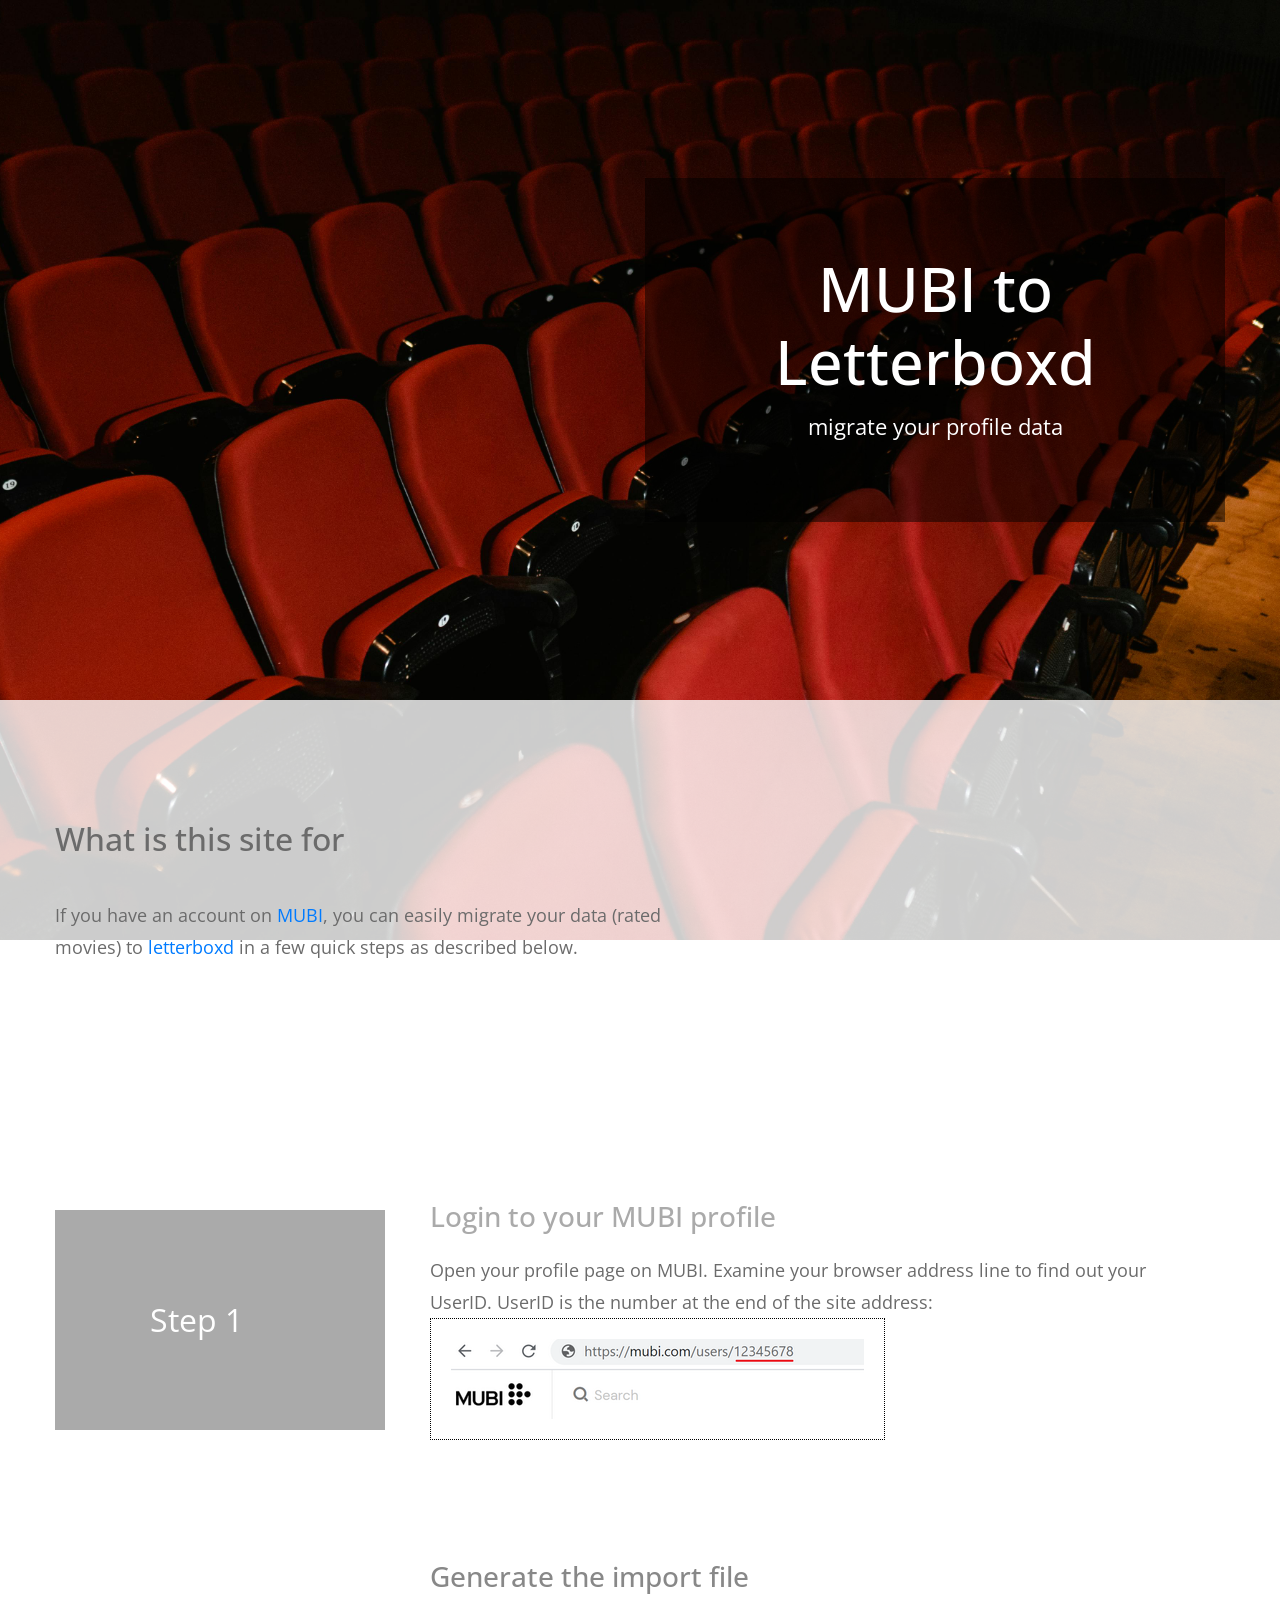
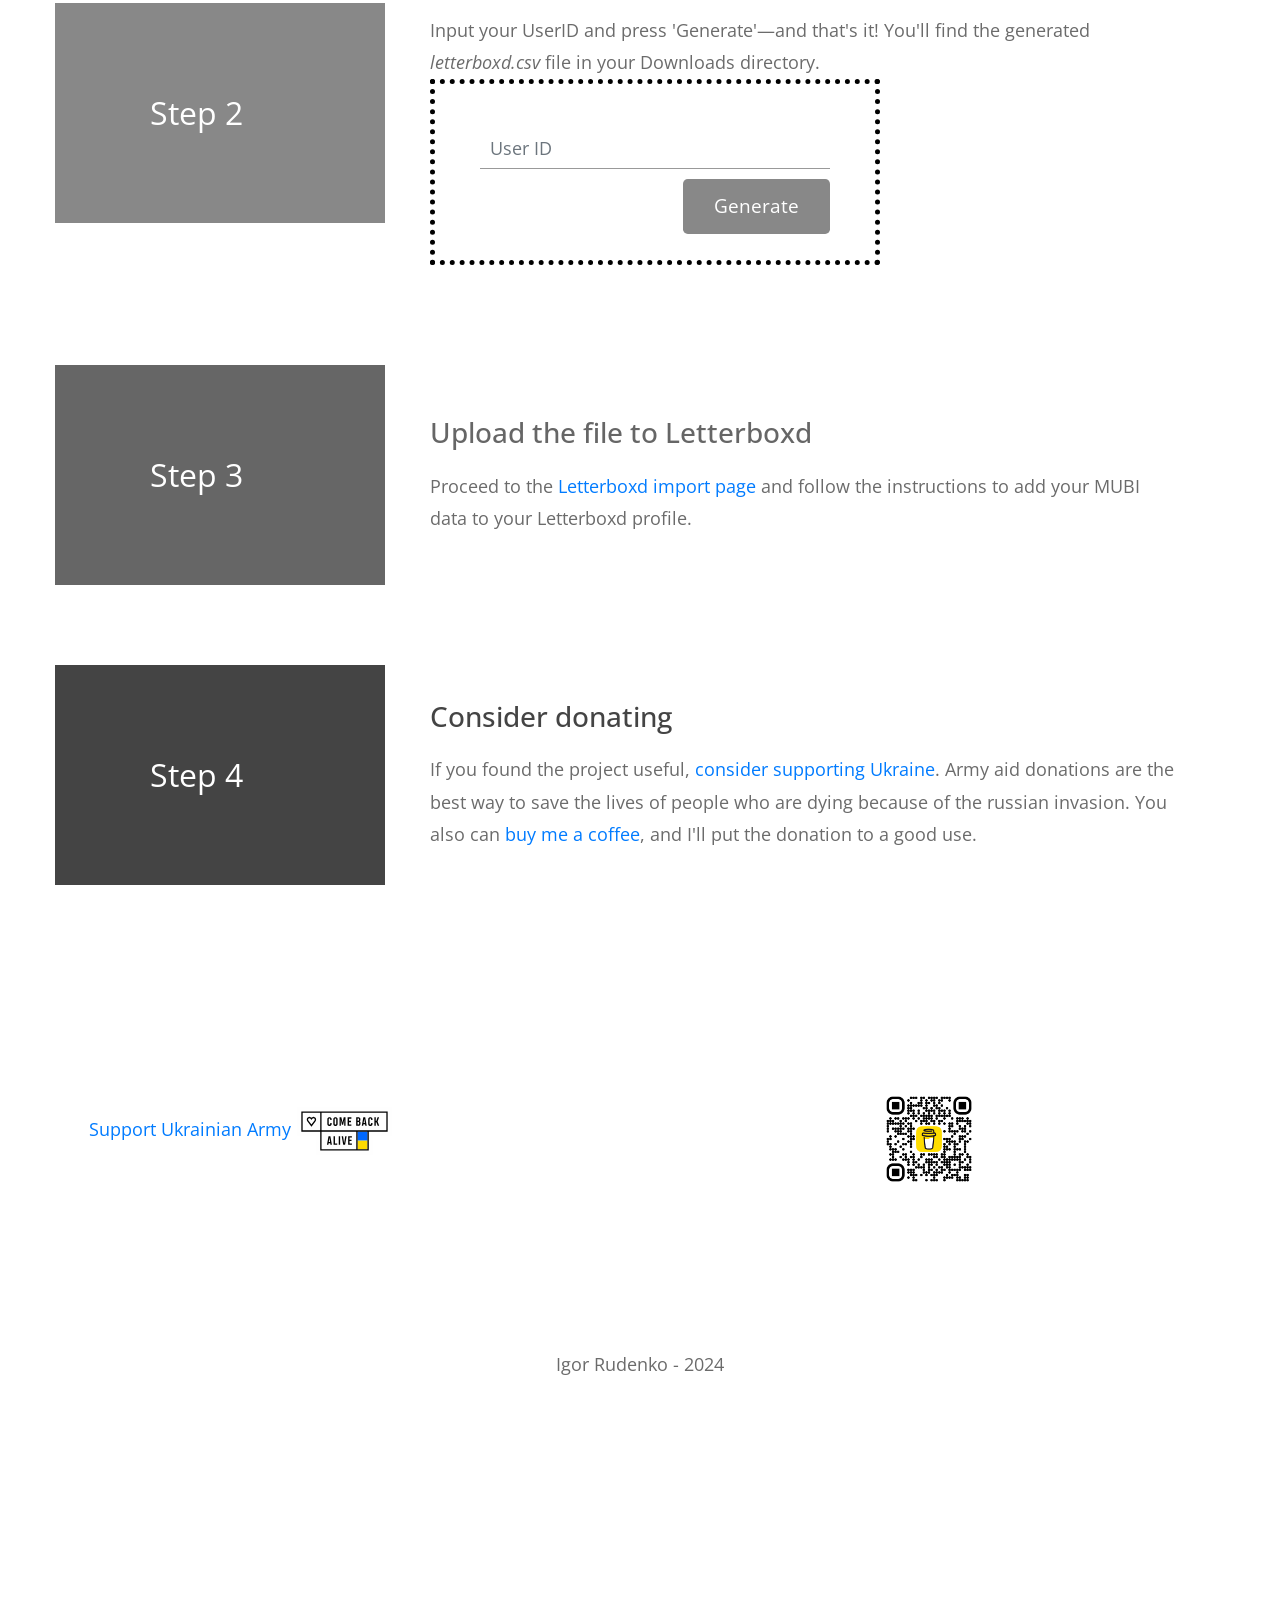
<file: server/templates/index.html>
<!DOCTYPE html>
<html lang="en">
<head>
    <meta charset="UTF-8"/>
    <meta name="viewport" content="width=device-width, initial-scale=1.0"/>
    <meta http-equiv="X-UA-Compatible" content="ie=edge"/>
    <link rel="stylesheet" href="https://fonts.googleapis.com/css?family=Open+Sans:400,600"/>
    <link rel="stylesheet" href="../static/css/bootstrap.min.css"/>
    <link rel="stylesheet" href="../static/css/templatemo-style.css"/>
    <title>MUBI to Letterboxd</title>
</head>
<body>
<!-- Welcome Section -->
<section id="tmWelcome" class="parallax-window" data-parallax="scroll"
         data-image-src="../static/img/mini-profile-bg-01.jpg">
    <div class="container-fluid tm-brand-container-outer">
        <div class="row">
            <div class="col-12">
                <!-- Logo Area -->
                <!-- Black transparent bg -->
                <div class="ml-auto mr-0 tm-bg-black-transparent text-white tm-brand-container-inner">
                    <div class="tm-brand-container text-center">
                        <h1 class="tm-brand-name">MUBI to Letterboxd</h1>
                        <p class="tm-brand-description mb-0">migrate your profile data</p>
                    </div>
                </div>
            </div>
        </div>
    </div>

    <div class="tm-bg-white-transparent tm-welcome-container">
        <div class="container-fluid">
            <div class="row h-100">
                <!-- Welcome Text -->
                <!-- White transparent bg -->
                <div class="col-md-7 tm-welcome-left-col">
                    <div class="tm-welcome-left">
                        <h2 class="tm-welcome-title">What is this site for</h2>
                        <p class="pb-0">
                            If you have an account on <a target="_blank" rel="noopener noreferrer"
                                                         href="https://mubi.com">MUBI</a>, you can easily migrate your
                            data (rated movies) to <a target="_blank" rel="noopener noreferrer"
                                                      href="https://letterboxd.com/">letterboxd</a> in a few quick steps
                            as described below.
                        </p>
                    </div>
                </div>

            </div>
        </div>
    </div>
</section>
<!-- End Welcome section -->

<!-- Steps section -->
<section id="tmSteps">
    <div class="container-fluid">
        <div class="row">
            <div class="col-12">
                <div class="tm-steps-item">
                    <div class="tm-steps-name text-white tm-bg-grey1">
                        Step 1
                    </div>
                    <div class="tm-steps-description">
                        <h3 class="tm-text-grey1">
                            Login to your MUBI profile
                        </h3>
                        <p class="mb-0">
                            Open your profile page on MUBI. Examine your browser address line to find out your UserID.
                            UserID is the number at the end of the site address:
                        </p>
                        <img id="mubi_site" src="../static/img/userid_url.png" alt="MUBI site screen"/>
                    </div>
                </div>

                <div class="tm-steps-item">
                    <div class="tm-steps-name text-white tm-bg-grey2">
                        Step 2
                    </div>
                    <div class="tm-steps-description">
                        <h3 class="tm-text-grey2">
                            Generate the import file
                        </h3>
                        <p class="mb-0">
                            Input your UserID and press 'Generate'—and that's it! You'll find the generated <i>letterboxd.csv</i>
                            file in your Downloads directory.
                        </p>
                        <div class="row">
                            <div class="col-12">
                                <div id="form_container">
                                    <form
                                            action="index.html"
                                            method="POST"
                                            id="tmDonationForm"
                                            class="tm-bg-white-transparent">
                                        <div class="form-group">
                                            <input
                                                    type="text"
                                                    id="user_id"
                                                    name="user_id"
                                                    class="form-control rounded-0 border-top-0 border-right-0 border-left-0"
                                                    placeholder="User ID"
                                                    required/>
                                            <div class="text-center">
                                                <button
                                                        type="submit"
                                                        class="btn tm-btn-submit rounded-lg text-white float-right">
                                                    Generate
                                                </button>
                                            </div>
                                        </div>
                                    </form>
                                </div>
                            </div>
                        </div>
                    </div>
                </div>

                <div class="tm-steps-item">
                    <div class="tm-steps-name text-white tm-bg-grey3">
                        Step 3
                    </div>
                    <div class="tm-steps-description">
                        <h3 class="tm-text-grey3">
                            Upload the file to Letterboxd
                        </h3>
                        <p class="mb-0">
                            Proceed to the <a target="_blank" rel="noopener noreferrer"
                                              href="https://letterboxd.com/import/">Letterboxd import page</a> and
                            follow the instructions to add your MUBI data to your Letterboxd profile.
                        </p>
                    </div>
                </div>

                <div class="tm-steps-item">
                    <div class="tm-steps-name text-white tm-bg-dark-grey4">
                        Step 4
                    </div>
                    <div class="tm-steps-description">
                        <h3 class="tm-text-gray4">
                            Consider donating
                        </h3>
                        <p class="mb-0">
                            If you found the project useful, <a target="_blank" rel="noopener noreferrer"
                                                                href="https://savelife.in.ua/en">consider supporting
                            Ukraine</a>. Army aid donations are the best way to save the lives of people who are dying
                            because of the russian invasion. You also can <a target="_blank" rel="noopener noreferrer"
                                                                             href="https://www.buymeacoffee.com/hextriclosan">buy
                            me a coffee</a>, and I'll put the donation to a good use.
                        </p>
                    </div>
                </div>
            </div>
        </div>
    </div>
</section>
<!-- End steps section -->

<!-- Donations section -->
<div id="tmDonation" class="parallax-window" data-parallax="scroll"
     data-image-src="../static/img/mini-profile-bg-02.jpg">
    <div class="container-fluid">
        <div class="row">
            <div class="col-12">
                <div class="tm-donation-items-container">

                    <div class="tm-donation-item d-flex align-middle align-items-center"
                         data-image-src="../static/img/mini-profile-bg-02.jpg">
                        <p><a href="https://savelife.in.ua/en" aria-label="The fund homepage">Support Ukrainian Army
                            <img src="../static/img/savelife-logo-en.svg" class="cba-logo"></a>
                        </p>
                    </div>

                    <div class="tm-donation-item d-flex align-middle align-items-center">
                        <script type="text/javascript" src="https://cdnjs.buymeacoffee.com/1.0.0/button.prod.min.js"
                                data-name="bmc-button" data-slug="hextriclosan" data-color="#FFDD00" data-emoji=""
                                data-font="Cookie" data-text="Buy me a coffee" data-outline-color="#000000"
                                data-font-color="#000000" data-coffee-color="#ffffff">
                        </script>&nbsp;<img src="../static/img/bmc_qr.png" class="qr"/>
                    </div>

                </div>
            </div>
        </div>


        <!-- row -->
        <div class="row">
            <footer class="col-12">
                <p class="text-center tm-copyright-text">
                    Igor Rudenko - 2024
                </p>
            </footer>
        </div>
    </div>
    <!-- container -->
</div>
<!-- section -->
<script src="../static/js/jquery.min.js"></script>
<script src="../static/js/parallax.min.js"></script>
<script>
    function detectMsBrowser() {
        using_ms_browser =
            navigator.appName == "Microsoft Internet Explorer" ||
            (navigator.appName == "Netscape" &&
                navigator.appVersion.indexOf("Edge") > -1) ||
            (navigator.appName == "Netscape" &&
                navigator.appVersion.indexOf("Trident") > -1);

        if (using_ms_browser == true) {
            alert(
                "Please use Chrome or Firefox for the best browsing experience!"
            );
        }
    }

    function setBrandMarginTop() {
        var bottomContainerHeight = $(".tm-welcome-container").height();

        $(".tm-brand-container-outer").css({
            "margin-top": -bottomContainerHeight + "px"
        });
    }

    $(function () {
        setBrandMarginTop();
        detectMsBrowser();

        // Handle window resize event
        $(window).resize(function () {
            setBrandMarginTop();
        });
    });

    $('input[name="user_id"]').keyup(function (e) {
        if (/\D/g.test(this.value)) {
            // Filter non-digits from input value.
            this.value = this.value.replace(/\D/g, '');
        }
    });
</script>
</body>
</html>
</file>
<file: server/static/css/templatemo-style.css>
html {
  -webkit-font-smoothing: antialiased;
  scroll-behavior: smooth;
}

body {
  font-family: "Open Sans", Arial, Helvetica, sans-serif;
  font-size: 18px;
  font-weight: 400;
  color: #6b6b6b;
  overflow-x: hidden;
}

a,
button {
  transition: all 0.3s ease;
}

a:hover {
  text-decoration: none;
}

.container-fluid {
  max-width: 1200px;
}

.tm-bg-black-transparent {
  background-color: rgba(0, 0, 0, 0.5);
}

.tm-bg-white-transparent {
  background-color: rgba(255, 255, 255, 0.8);
}

.tm-bg-grey1 {
  background-color: #aaa;
}

.tm-bg-grey2 {
  background-color: #888;
}

.tm-bg-grey3 {
  background-color: #666;
}

.tm-bg-dark-grey4 {
  background-color: #444;
}

/*
  Welcome section
*/
#tmWelcome {
  position: relative;
  display: flex;
  align-items: center;
}

.tm-brand-container-outer {
  margin-top: -400px;
}

.tm-brand-container-inner {
  max-width: 580px;
  width: 100%;
}

.tm-brand-container {
  padding: 75px 110px;
}

.tm-brand-name {
  font-size: 3.8rem;
}

.tm-brand-description {
  font-size: 1.4rem;
}

.parallax-window {
  min-height: 1100px;
  background: transparent;
}

#tmDonation {
  min-height: 1197px;
}

.tm-welcome-container {
  min-height: 400px;
  position: absolute;
  bottom: 0;
  left: 0;
  width: 100%;
  display: flex;
  align-items: stretch;
}

.tm-welcome-title {
  margin-bottom: 40px;
}

.tm-welcome-left {
  padding-right: 30px;
  padding-top: 50px;
  padding-bottom: 50px;
}

.tm-welcome-left-col {
  display: flex;
  align-items: center;
}

.tm-welcome-right {
  color: white;
  background-color: #986665;
  padding: 80px 43px 70px;
  height: 100%;
}

.tm-welcome-icon {
  margin-bottom: 50px;
  display: block;
  text-align: center;
}

/*
  Steps section
*/

#tmSteps {
  padding-top: 80px;
}

.tm-steps-item {
  display: flex;
  align-items: center;
  margin-bottom: 80px;
}

.tm-steps-name {
  width: 330px;
  height: 220px;
  font-size: 2rem;
  padding: 70px 95px;
  display: flex;
  align-items: center;
  text-align: center;
}

.tm-steps-description {
  width: calc(100% - 330px);
  padding: 20px 45px;
}

.tm-steps-description h3 {
  margin-bottom: 20px;
}

.tm-text-grey1 {
  color: #aaa;
}

.tm-text-grey2 {
  color: #888;
}

.tm-text-grey3 {
  color: #666;
}

.tm-text-gray4 {
  color: #444;
}

.tm-title-small {
  font-size: 1.3rem;
}

p {
  line-height: 1.8;
}

/*
  Donation section
*/

#tmDonation {
  padding-top: 95px;
}

.tm-donation-item {
  width: 50%;
  max-width: 380px;
  height: auto;
  min-height: 100px;
  margin-right: 35px;
  background-color: rgb(255, 255, 255, 0.7);
  padding: 34px 34px 34px 34px;
}

.tm-donation-item:last-child {
  margin-right: 0;
}

.tm-donation-items-container {
  display: flex;
  justify-content: space-between;
  margin-bottom: 130px;
}

.tm-donation-item-icon {
  margin-bottom: 45px;
  width: 100%;
  height: 160px;
  display: flex;
  align-items: center;
  justify-content: center;
}

#mubi_site {
  padding:20px;
  border:thin dotted black;
}

#form_container {
  border:5px dotted black;
  width: 450px;
}

#tmDonationForm {
  width: 100%;
  max-width: 680px;
  padding: 45px 45px 30px;
  margin-bottom: 45px;
}

.form-group {
  max-width: 355px;
}

.form-control {
  background: transparent;
  border-color: #999999;
  padding: 15px 10px;
  font-size: 1.1rem;
  margin-bottom: 10px;
}

.tm-btn-submit {
  background-color: #888;
  padding: 12px 30px;
  font-size: 1.2rem;
}

.tm-btn-submit:focus,
.tm-btn-submit:hover {
  background-color: #676767;
}

.tm-copyright-text {
  margin-bottom: 30px;
}

.tm-link {
  color: #676767;
}

#logo {
  position: relative;
  top: 0;
  left: 0;
  width: 163px;
  height: 84px;
}

.cba-logo {
  width: 97px;
  height: 48px;
}

.qr {
  width: 90px;
  height: 90px;
}


@media (max-width: 1054px) {
  .tm-donation-item-icon {
    margin-bottom: 15px;
  }
}

@media (max-width: 991px) {
  .tm-donation-items-container {
    flex-direction: column;
  }

  .tm-donation-item {
    width: auto;
    max-width: 400px;
    min-height: 0;
    margin-left: auto;
    margin-right: auto;
    margin-bottom: 10px;
  }

  .tm-donation-item:last-child {
    margin-right: auto;
    margin-bottom: 0;
  }

  #tmDonationForm {
    margin-left: auto;
    margin-right: auto;
  }
}

@media (max-width: 730px) {
  .tm-steps-item {
    flex-direction: column;
  }

  .tm-steps-name {
    justify-content: center;
  }

  .tm-steps-name,
  .tm-steps-description {
    width: 100%;
  }

  .tm-steps-description {
    padding: 20px 30px;
  }
}

@media (max-width: 572px) {
  .tm-brand-container {
    padding: 45px;
  }
}

@media (max-width: 443px) {
  .tm-brand-name {
    font-size: 3rem;
  }

  .tm-brand-container {
    padding: 25px;
  }
}
</file>
